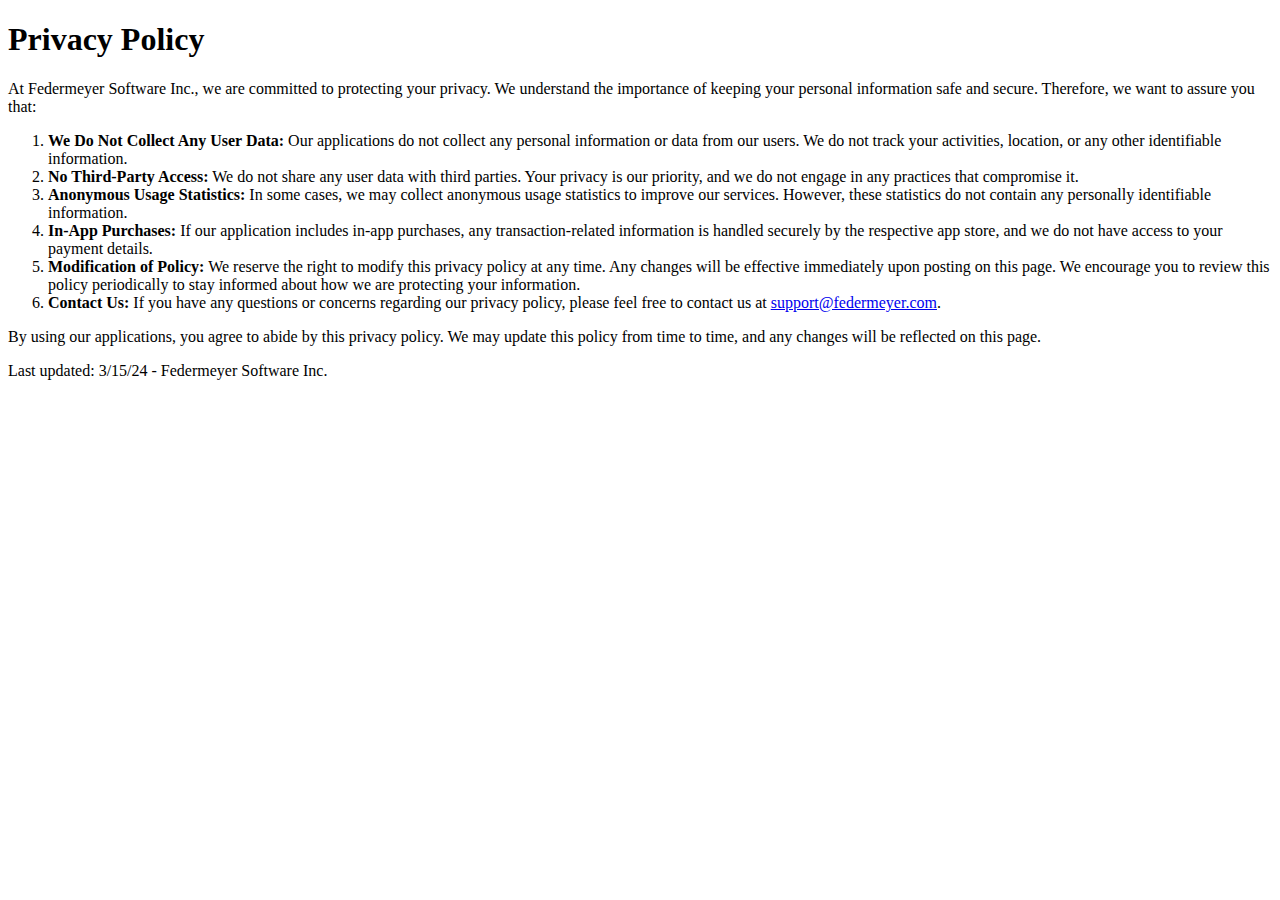
<file: privacy.html>
<!DOCTYPE html>
<html lang="en">
	<head>
		    <meta charset="UTF-8">
		        <meta name="viewport" content="width=device-width, initial-scale=1.0">
			    <title>Privacy Policy</title>
	</head>
	<body>
		    <h1>Privacy Policy</h1>
		        <p>At Federmeyer Software Inc., we are committed to protecting your privacy. We understand the importance of keeping your personal information safe and secure. Therefore, we want to assure you that:</p>
			    <ol>
				            <li><strong>We Do Not Collect Any User Data:</strong> Our applications do not collect any personal information or data from our users. We do not track your activities, location, or any other identifiable information.</li>
					            <li><strong>No Third-Party Access:</strong> We do not share any user data with third parties. Your privacy is our priority, and we do not engage in any practices that compromise it.</li>
						            <li><strong>Anonymous Usage Statistics:</strong> In some cases, we may collect anonymous usage statistics to improve our services. However, these statistics do not contain any personally identifiable information.</li>
							            <li><strong>In-App Purchases:</strong> If our application includes in-app purchases, any transaction-related information is handled securely by the respective app store, and we do not have access to your payment details.</li>
								            <li><strong>Modification of Policy:</strong> We reserve the right to modify this privacy policy at any time. Any changes will be effective immediately upon posting on this page. We encourage you to review this policy periodically to stay informed about how we are protecting your information.</li>
									            <li><strong>Contact Us:</strong> If you have any questions or concerns regarding our privacy policy, please feel free to contact us at <a href="mailto:support@federmeyer.com">support@federmeyer.com</a>.</li>
										        </ol>
											    <p>By using our applications, you agree to abide by this privacy policy. We may update this policy from time to time, and any changes will be reflected on this page.</p>
											        <p>Last updated: 3/15/24 - Federmeyer Software Inc.</p>
	</body>
</html>
</file>
